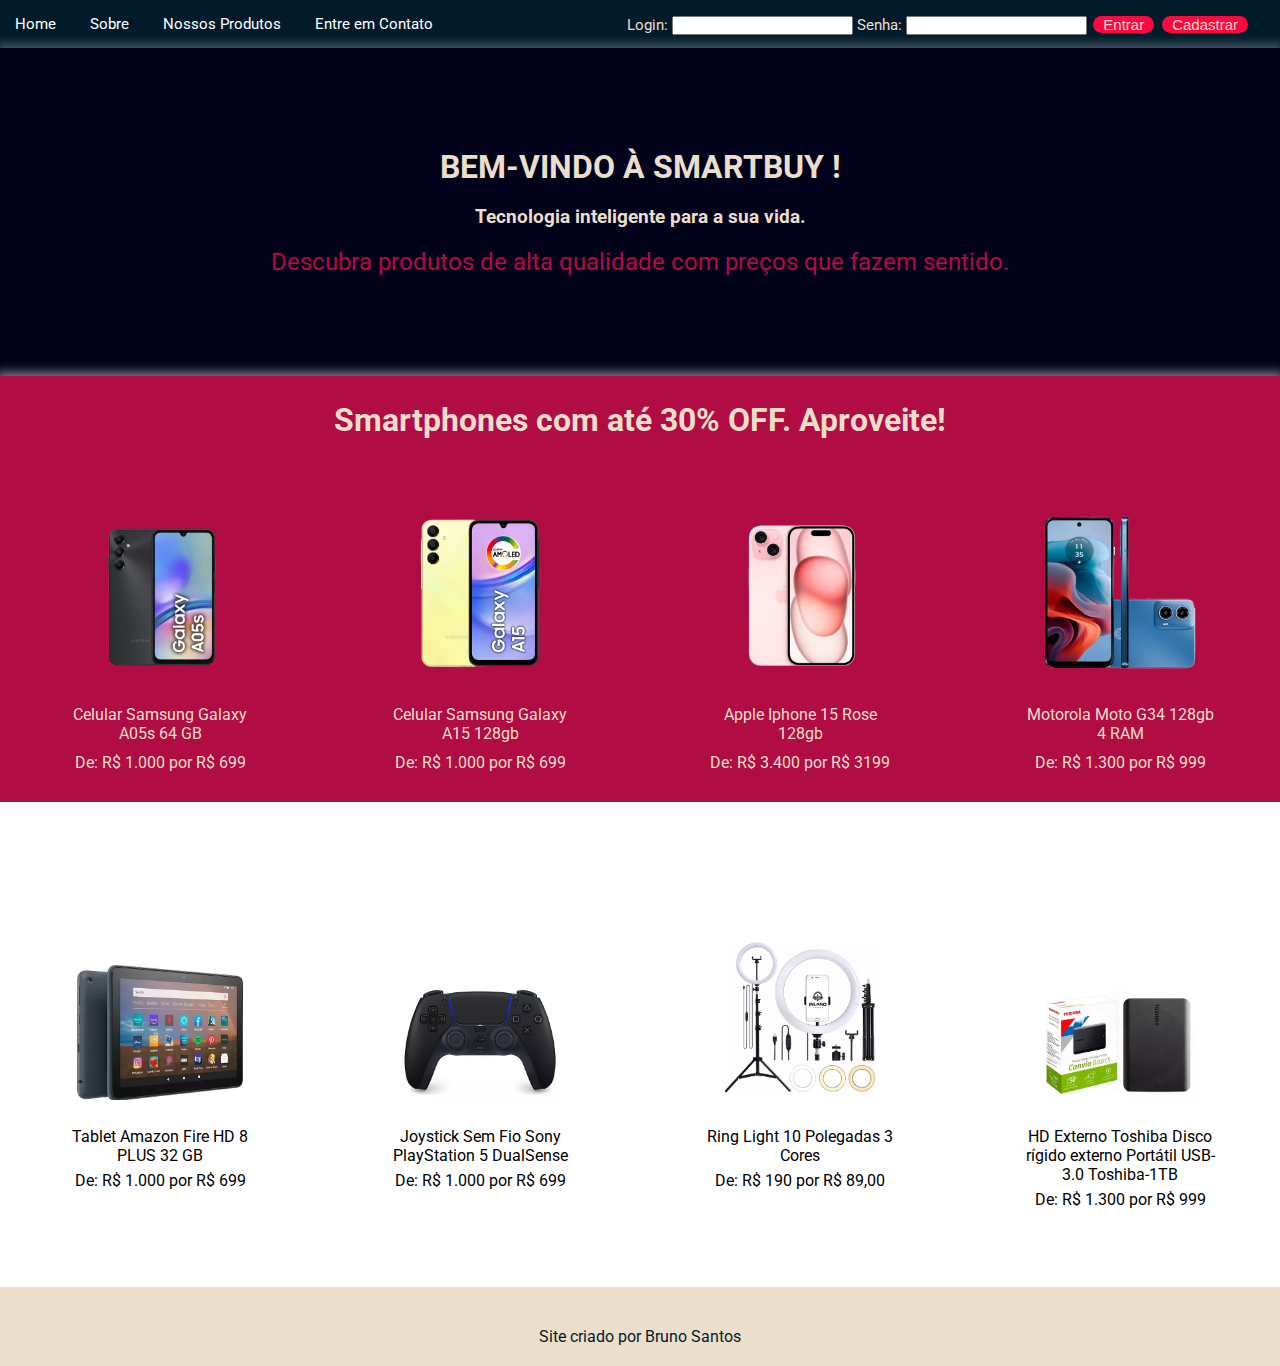
<file: index.html>
<!DOCTYPE html>
<html lang="pt-br">
<head>
    <meta charset="UTF-8">
    <meta name="viewport" content="width=device-width, initial-scale=1.0">
    <link rel="stylesheet" href="style/style.css">
    <title>Lojinha</title>
</head>
<body>
    <header class="menu-desktop">

        <ul>
            <li><a href="index.html">Home</a></li>
            <li><a href="sobre.html">Sobre</a></li>
            <li><a href="produtos.html">Nossos Produtos</a></li>
            <li><a href="contato.html">Entre em Contato</a></li>
        </ul>

        <div class="login">

            <label for="login" id="login">Login: <input type="text"></label>
            <label for="senha" id="senha">Senha: <input type="password"></label>
            <input type="submit" value="Entrar">
            <input type="submit" value="Cadastrar">

        </div>

    </header> <!-- menu-desktop -->
    <main class="center">

        <section class="chamada">

            <h1>Bem-vindo à SmartBuy !</h1>
            <h3>Tecnologia inteligente para a sua vida.</h3>
            <p>Descubra produtos de alta qualidade com preços que fazem sentido.</p>
            

        </section> <!-- chamada -->

        <section class="banner">
            <h1>Smartphones com até 30% OFF. Aproveite!</h1>
            <div class="banner-promo">
                
                <div class="item">
                    <img src="assets/img/A05s.png" alt="">
                    <p>Celular Samsung Galaxy A05s 64 GB</p>
                    <p>De: R$ 1.000 por R$ 699</p>
                </div>

                <div class="item">
                    <img src="assets/img/A15.png" alt="">
                    <p>Celular Samsung Galaxy A15 128gb</p>
                    <p>De: R$ 1.000 por R$ 699</p>
                </div>

                <div class="item">
                    <img src="assets/img/iphone15rose.png" alt="">
                    <p>Apple Iphone 15 Rose 128gb</p>
                    <p>De: R$ 3.400 por R$ 3199</p>
                </div>

                <div class="item">
                    <img src="assets/img/motoG34.png" alt="">
                    <p>Motorola Moto G34 128gb 4 RAM</p>
                    <p>De: R$ 1.300 por R$ 999</p>
                </div>

            </div> <!-- banner-promo -->

        </section> <!-- banner -->

        <section class="banner2">
            <h1>Não perca! Explore mais produtos com descontos incríveis!</h1>
            <div class="banner-promo">
                
                <div class="item">
                    <img src="assets/img/eletronicos/Tablet-Amazon-Fire-HD-8-Plus-2020-8-32GB-slate-3GB-de-memória-RAM-e-3GB-de-memória-RAM.png" alt="">
                    <p>Tablet Amazon Fire HD 8 PLUS 32 GB</p>
                    <p>De: R$ 1.000 por R$ 699</p>
                </div>

                <div class="item">
                    <img src="assets/img/eletronicos/Controle-joystick-sem-fio-Sony-PlayStation-5-DualSense-midnight-black.png" alt="">
                    <p>Joystick Sem Fio Sony PlayStation 5 DualSense</p>
                    <p>De: R$ 1.000 por R$ 699</p>
                </div>

                <div class="item">
                    <img src="assets/img/eletronicos/ringlight10pol.png" alt="">
                    <p>Ring Light 10 Polegadas 3 Cores</p>
                    <p>De: R$ 190 por R$ 89,00</p>
                </div>

                <div class="item">
                    <img src="assets/img/eletronicos/HD-Externo-Toshiba-Disco-rígido-externo-Portátil-USB-3.0-Toshiba-Canvio-Basics-HDTB510XK3AA-1TB.png" alt="">
                    <p>HD Externo Toshiba Disco rígido externo Portátil USB-3.0 Toshiba-1TB</p>
                    <p>De: R$ 1.300 por R$ 999</p>
                </div>

            </div> <!-- banner-promo -->

        </section> <!-- banner -->

       


    </main>

    <footer>
        <p>Site criado por Bruno Santos</p>
    </footer>
</body>
</html>
</file>
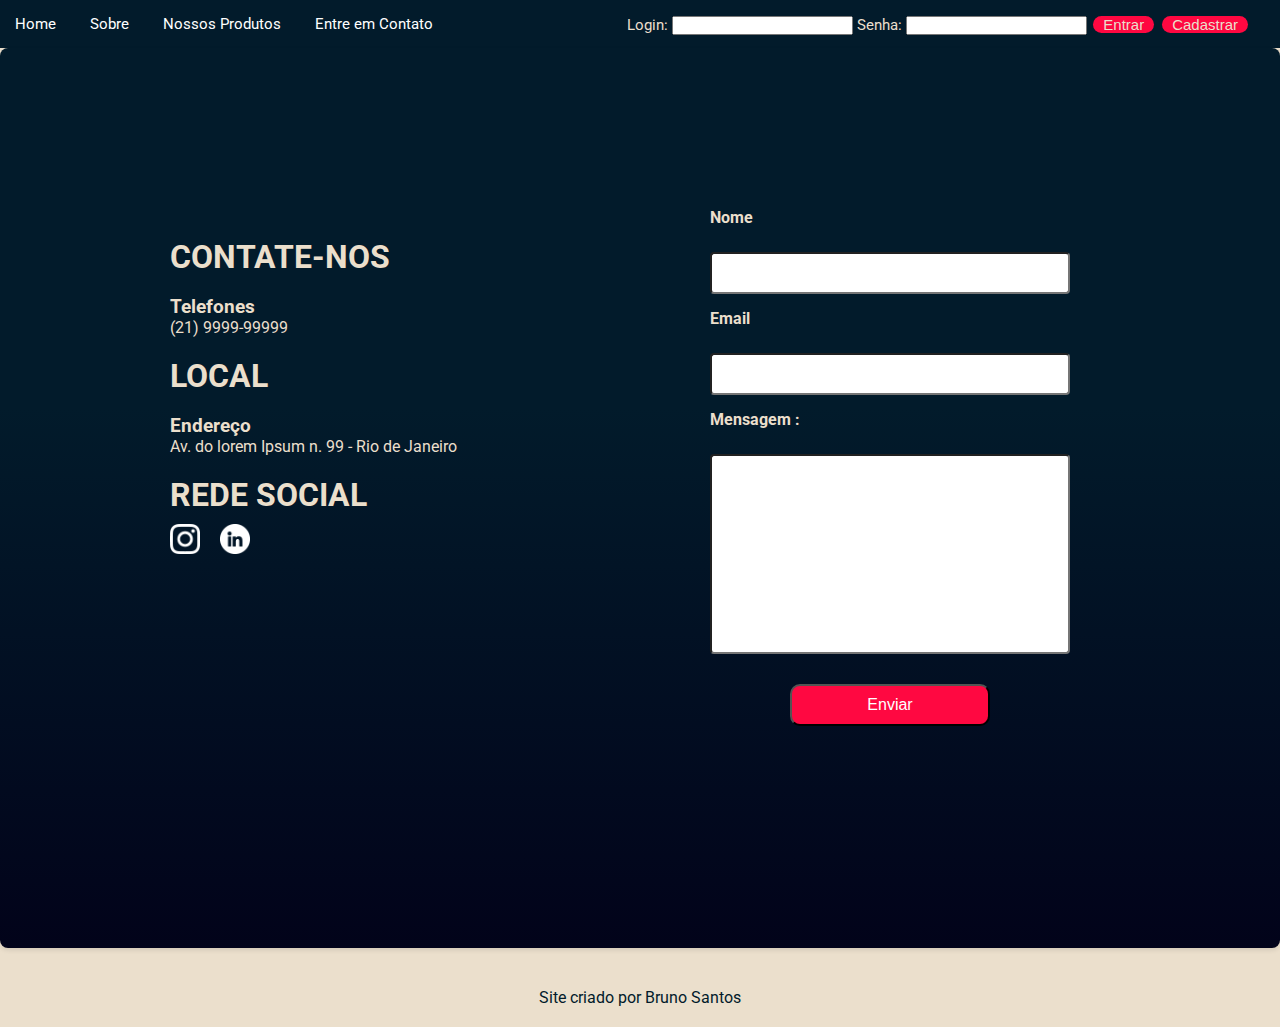
<file: contato.html>
<!DOCTYPE html>
<html lang="pt-br">
<head>
    <meta charset="UTF-8">
    <meta name="viewport" content="width=device-width, initial-scale=1.0">
    <link rel="stylesheet" href="style/style.css">
    <title>Lojinha</title>
</head>
<body>
    <header class="menu-desktop">

        <ul>
            <li><a href="index.html">Home</a></li>
            <li><a href="sobre.html">Sobre</a></li>
            <li><a href="produtos.html">Nossos Produtos</a></li>
            <li><a href="contato.html">Entre em Contato</a></li>
        </ul>

        <div class="login">

            <label for="login" id="login">Login: <input type="text"></label>
            <label for="senha" id="senha">Senha: <input type="password"></label>
            <input type="submit" value="Entrar">
            <input type="submit" value="Cadastrar">

        </div>

    </header> <!-- menu-desktop -->
    <main class="center">

        <div class="contato">
            
            <div class="contato-left">

                <div class="info-contatos">
                    <h1>CONTATE-NOS</h1>
                    <H3>Telefones</H3>
                    <p>(21) 9999-99999</p>
                    <h1>LOCAL</h1>
                    <H3>Endereço</H3>
                    <p>Av. do lorem Ipsum n. 99 - Rio de Janeiro</p>
                    <h1>REDE SOCIAL</h1>
                    <div class="rede__social">
                        <img src="assets/img/insta.png" alt="">
                        <a href="https://www.instagram.com/nobru_dev/"></a>
                        <img src="assets/img/linkden.png" alt="">
                        <a href="https://www.linkedin.com/in/wanderley-bruno/"></a>
                    </div>
                </div>
                

            </div> <!-- contato-left -->

            <div class="contato-right">

                <div class="info-contatos2">

                    <div class="txt-info">
                        
                        <label for="nome">
                            <p>Nome</p>
                            <input type="text">
                        </label>

                        <label for="nome">
                            <p>Email</p>
                            <input type="email">
                        </label>
                        <p>Mensagem :</p>
                        <input type="text" name="text-livre" id="text-livre">
                        
                        <input type="button" id="btn-enviar" value="Enviar">

                    </div>
                    

                </div>

            </div> <!-- contato-right -->
            

        </div>


    </main>

    <footer>
        <p>Site criado por Bruno Santos</p>
    </footer>
</body>
</html>
</file>
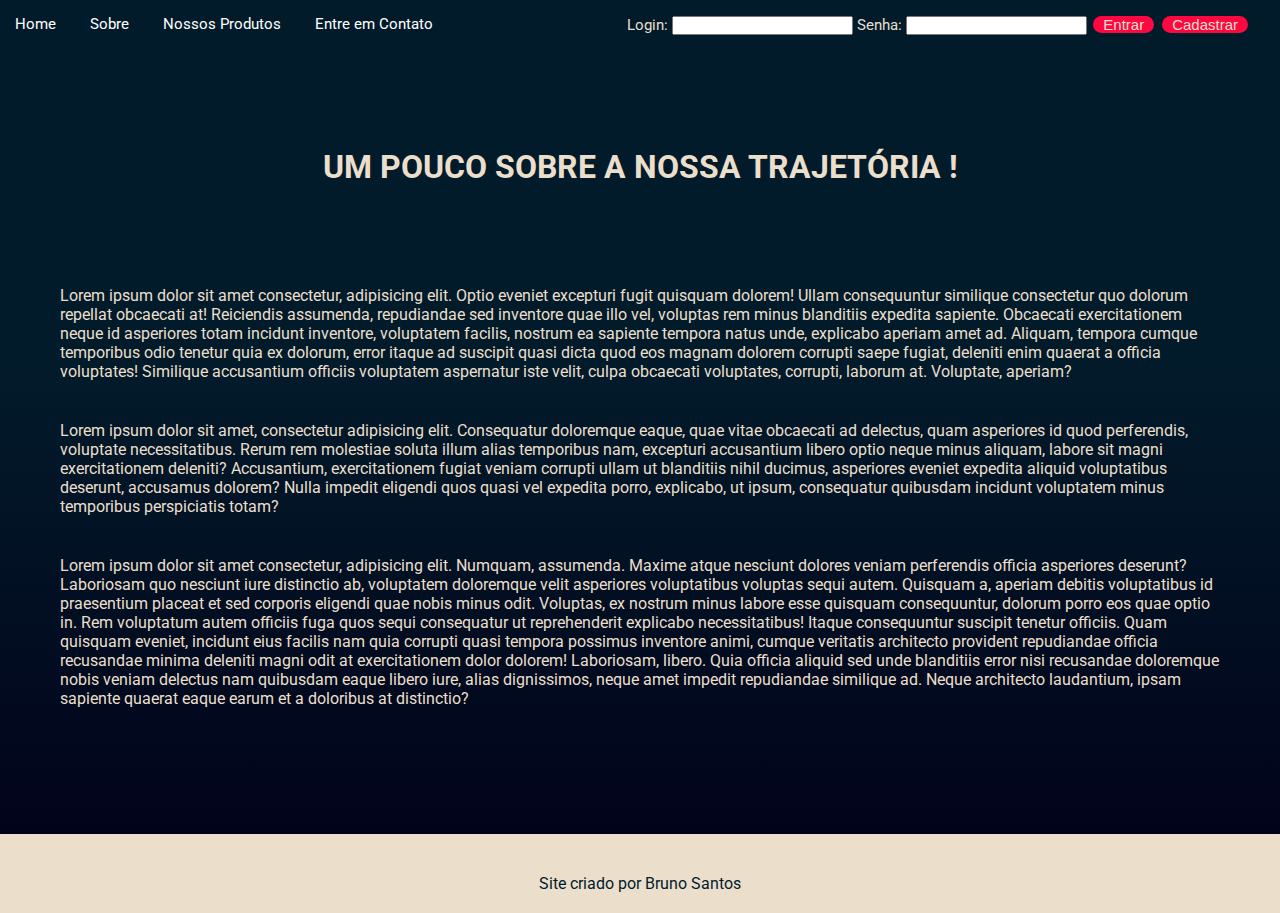
<file: sobre.html>
<!DOCTYPE html>
<html lang="pt-br">
<head>
    <meta charset="UTF-8">
    <meta name="viewport" content="width=device-width, initial-scale=1.0">
    <link rel="stylesheet" href="style/style.css">
    <title>Lojinha</title>
</head>
<body>
    <header class="menu-desktop">

        <ul>
            <li><a href="index.html">Home</a></li>
            <li><a href="sobre.html">Sobre</a></li>
            <li><a href="produtos.html">Nossos Produtos</a></li>
            <li><a href="contato.html">Entre em Contato</a></li>
        </ul>

        <div class="login">

            <label for="login" id="login">Login: <input type="text"></label>
            <label for="senha" id="senha">Senha: <input type="password"></label>
            <input type="submit" value="Entrar">
            <input type="submit" value="Cadastrar">

        </div>

    </header> <!-- menu-desktop -->
    <main class="center">

        <section class="sobre">

            <div class="sobre-texto">
                <h1>Um pouco sobre a nossa trajetória !</h1>
               
                <div class="sobre-paragrafo">
                    <p>Lorem ipsum dolor sit amet consectetur, adipisicing elit. Optio eveniet excepturi fugit quisquam dolorem! Ullam consequuntur similique consectetur quo dolorum repellat obcaecati at! Reiciendis assumenda, repudiandae sed inventore quae illo vel, voluptas rem minus blanditiis expedita sapiente. Obcaecati exercitationem neque id asperiores totam incidunt inventore, voluptatem facilis, nostrum ea sapiente tempora natus unde, explicabo aperiam amet ad. Aliquam, tempora cumque temporibus odio tenetur quia ex dolorum, error itaque ad suscipit quasi dicta quod eos magnam dolorem corrupti saepe fugiat, deleniti enim quaerat a officia voluptates! Similique accusantium officiis voluptatem aspernatur iste velit, culpa obcaecati voluptates, corrupti, laborum at. Voluptate, aperiam?</p>
                    <p>Lorem ipsum dolor sit amet, consectetur adipisicing elit. Consequatur doloremque eaque, quae vitae obcaecati ad delectus, quam asperiores id quod perferendis, voluptate necessitatibus. Rerum rem molestiae soluta illum alias temporibus nam, excepturi accusantium libero optio neque minus aliquam, labore sit magni exercitationem deleniti? Accusantium, exercitationem fugiat veniam corrupti ullam ut blanditiis nihil ducimus, asperiores eveniet expedita aliquid voluptatibus deserunt, accusamus dolorem? Nulla impedit eligendi quos quasi vel expedita porro, explicabo, ut ipsum, consequatur quibusdam incidunt voluptatem minus temporibus perspiciatis totam?</p>
                    <p>Lorem ipsum dolor sit amet consectetur, adipisicing elit. Numquam, assumenda. Maxime atque nesciunt dolores veniam perferendis officia asperiores deserunt? Laboriosam quo nesciunt iure distinctio ab, voluptatem doloremque velit asperiores voluptatibus voluptas sequi autem. Quisquam a, aperiam debitis voluptatibus id praesentium placeat et sed corporis eligendi quae nobis minus odit. Voluptas, ex nostrum minus labore esse quisquam consequuntur, dolorum porro eos quae optio in. Rem voluptatum autem officiis fuga quos sequi consequatur ut reprehenderit explicabo necessitatibus! Itaque consequuntur suscipit tenetur officiis. Quam quisquam eveniet, incidunt eius facilis nam quia corrupti quasi tempora possimus inventore animi, cumque veritatis architecto provident repudiandae officia recusandae minima deleniti magni odit at exercitationem dolor dolorem! Laboriosam, libero. Quia officia aliquid sed unde blanditiis error nisi recusandae doloremque nobis veniam delectus nam quibusdam eaque libero iure, alias dignissimos, neque amet impedit repudiandae similique ad. Neque architecto laudantium, ipsam sapiente quaerat eaque earum et a doloribus at distinctio?</p>
                </div>

            </div>
            

        </section> <!-- chamada -->

        

        


    </main>

    <footer>
        <p>Site criado por Bruno Santos</p>
    </footer>
</body>
</html>
</file>
<file: style/style.css>
@charset "UTF-8";

@import url('https://fonts.googleapis.com/css2?family=Roboto:ital,wght@0,100;0,300;0,400;0,500;0,700;0,900;1,100;1,300;1,400;1,500;1,700;1,900&display=swap');

:root {

--cor--one:#02031a;
--cor--two:#021b2b;
--cor--tree:#b10c43;
--cor--for:#ff0841;
--cor--five:#ebdfcc;
--font--one:"Roboto", sans-serif;


}

*{
    margin: 0;
    padding: 0;
    box-sizing: border-box;
}



body {
    background-color: var(--cor--five);
    font-family: var(--font--one);
}



.menu-desktop {
    width: 100%;
    background-color: var(--cor--two);
    display: flex;
    justify-content: space-between;
    
    
}

.login {
    text-align: right;
    align-content: space-between;
    color: var(--cor--five);
    align-content: space-between;
    align-items: center;
    align-self: center;
    padding-right: 30px;

}

#login, #senha {
    padding-right: 20px;
}


input[type="submit"] {
    background-color: var(--cor--for);
    padding: 2px 15px;
    border: none;
    color: var(--cor--five);
    border-radius: 10px;
    margin: 4px;
}


.menu-desktop ul {
    padding: 15px;
    text-align: left;
    
    
}

.menu-desktop ul li {
    display: inline-block;
    padding: 20px;
    font-size: 20px;
    font-family: var(--font--one);    

}

.menu-desktop ul li a {
    text-decoration: none;
    cursor: pointer;
    color: white;
}

.chamada {
    background-color: var(--cor--one);
    width: 100%;
    text-align: center;
    padding: 100px;
    box-shadow: 0px 0px 10px 4px #ffffff49;
}

.chamada h1 {
    font-family: var(--font--one);
    text-transform: uppercase;
    color: var(--cor--five);
}

.chamada h3 {
    padding: 20px;
    color: var(--cor--five);

}

.chamada p {
    color: var(--cor--tree);
    font-size: 24px;
}

.banner {
    width: 100%;
        background-color: var(--cor--tree);
    box-shadow: 0px 0px 10px 4px #ffffff7c;
}

.banner h1 {
    color: var(--cor--five);
    text-align: center;
    padding: 25px;
}

.banner .banner-promo {
    width: 100%;
    display: flex;
    justify-content: space-around;
    align-items: baseline;
    

}

.banner-promo .item {
    width: 20%;
    padding: 25px;
}

.banner .banner-promo P {
    text-align: center;
    color: var(--cor--five);
    padding: 5px;
}

.banner .banner-promo img {
    width: 100%;
    padding: 20px;
    
}

.banner2 {
    width: 100%;
    background-color: white;
    padding-bottom: 50px;
    
}

.banner2 h1 {
    text-align: center;
    color: white;
    padding: 25px;
}

.banner2 .banner-promo {
    display: flex;
    justify-content: space-around;
    align-items: baseline;
}

.banner2 .banner-promo .item {
    width: 20%;
    color: black;
    text-align: center;
}

.banner2 .banner-promo .item img {
    width: 100%;
    padding: 20px;
    background-size: cover;
}

.banner2 p {
    padding: 3px;
}





.sobre {
    width: 100%;
    height: 786px;
    background-image: linear-gradient(to top, #02031a , #021b2b 60%);
}

.sobre h1 {
    color: var(--cor--five);
    text-align: center;
    padding: 100px 0px 0px 0px;
    text-transform: uppercase;
}

.sobre-paragrafo {
    max-width: 1200px;
    margin: 80px auto;
    color: var(--cor--five);
    
}

.sobre-paragrafo p {
    padding: 20px;
}

.banner-promo-produt {
    position: relative;
    width: 100%;
    max-width: 1200px; /* Ajuste o tamanho máximo do banner conforme necessário */
    margin: auto;
    overflow: hidden; /* Garante que apenas uma imagem seja visível por vez */
}

.banner-slides {
    display: flex;
    transition: transform 0.5s ease; /* Suaviza a transição entre as imagens */
}

.banner-slides img {
    width: 100%;
    height: auto;
    flex-shrink: 0; /* Impede que as imagens encolham */
}

/* Estilo para as barras de progresso */
.progress-container {
    display: flex; /* Flexbox para alinhar as barras */
    justify-content: space-between; /* Espaço entre as barras */
    gap: 10px;
    width: 100%;
    padding-top: 10px;
}

.progress-bar {
    width: 0%;  /* Todas começam com 0% de largura */
    height: 2px;  /* Altura da barra */
    background-color: #4caf50; /* Cor da barra */
    transition: width 0.5s ease;  /* Transição suave para o preenchimento */
    position: relative;
}


.progress-bar::after {
    content: "";
    position: absolute;
    top: 0;
    left: 0;
    height: 100%;
    background-color: #4caf50; /* Cor da parte preenchida */
    border-radius: 5px;
    transition: width 0.5s ease-in-out; /* Suaviza a transição */
}

.contato {
    display: flex;
    justify-content: space-between;
    align-items: flex-start;
    gap: 20px;
    padding: 150px;
    width: 100%;
    margin: 0 auto;
    background-color: #fff;
    box-shadow: 0 2px 5px rgba(0, 0, 0, 0.1);
    border-radius: 8px;
    height: 100vh;
    

}

.contato-left, .contato-right {
     flex: 1;
}

.info-contatos, .info-contatos2 {
    padding: 20px;
    text-align: center;
    color: var(--cor--five);
    display: flex;
    flex-direction: column;
    justify-content: space-around;
    align-items: flex-start;
}

.info-contatos2 {
    
    padding: 50px;
}

.info-contatos h1, .info-contatos h3 {
    margin-top: 20px;
}

.rede__social {
    display: flex;
    gap: 10px;
    align-items: center;
    justify-content: center;
    margin-top: 10px;
    
}

.rede__social img {
    width: 30px;
    height: 30px;
    object-fit: cover;
}

.txt-info label {
    display: block;
    margin-bottom: 15px;
}

.txt-info p {
    margin-bottom: 5px;
    font-weight: bold;
    font-size: 1rem;
    text-align: left;
    padding-bottom: 20px;
}

.txt-info input, .txt-info {
    width: 100%;
    padding: 10px;
    font-size: 1rem;
    
    border-radius: 4px;
    box-sizing: border-box;
}

.txt-info {
    margin-top: -50px;
}

#text-livre {
    height: 200px;
}

.txt-info input:focus, .txt-info input[type="email"]:focus {
    border-color: #007BFF;
    outline: none;
    
}

#btn-enviar {
    background-color: var(--cor--for);
    color: white;
    width: 200px;
    margin: 30px ;
    border-radius: 10px;
}

#btn-enviar:hover {
    background-color: var(--cor--tree);
    transform: scale(1.07);
    border: none;
}

/* Estilo do rodapé */
footer {
    text-align: center;
    padding: 10px;
    background-color: #333;
    color: #fff;
    margin-top: 20px;
}

footer p {
    margin: 0;
}

.prev, .next {
    position: absolute;
    top: 50%;
    background-color: rgba(0, 0, 0, 0.5); /* Fundo transparente escuro */
    color: white;
    border: none;
    padding: 16px;
    cursor: pointer;
    font-size: 24px;
    transform: translateY(-50%);
    z-index: 10;
}

.prev {
    left: 10px; /* Distância da borda esquerda */
}

.next {
    right: 10px; /* Distância da borda direita */
}

.prev:hover, .next:hover {
    background-color: rgba(0, 0, 0, 0.7); /* Escurecer o fundo ao passar o mouse */
}

/* Estilizando as bolinhas (indicadores) */
.dots {
    text-align: center;
    padding: 10px;
}

.dot {
    height: 15px;
    width: 15px;
    margin: 0 5px;
    background-color: #bbb;
    border-radius: 50%;
    display: inline-block;
    transition: background-color 0.3s;
    cursor: pointer;
}

.dot:hover {
    background-color: #717171;
}

/* Estilo da bolinha ativa */
.active {
    background-color: #717171;
}



.produtos {
    width: 100%;
    background-image: linear-gradient(to top, #02031a , #021b2b 60%);
    
}

.produtos h1 {
    text-align: center;
    padding: 50px;
    text-transform: uppercase;
    color: var(--cor--five);
}

.produto-container {
    margin-top: 2%;
    display: flex; 
    flex-wrap: wrap; 
    gap: 30px; 
    justify-content: center;
    width: auto; 
    
    box-sizing: border-box;
    
}

.produto {
    display: flex; 
    flex-direction: row; 
    align-items: flex-start; 
    width: 30%; 
    background-color: #ebdfcc; 
    border-radius: 10px;
    padding: 20px;
    box-sizing: border-box;
    transition: transform 0.3s;
}

.produto:hover {
    transform: scale(1.04);
}

.single-product img {
    width: 100%; 
    height: auto; 
    border-radius: 10px;
    object-fit: cover;
}

.single-product {
    flex: 1; 
    max-width: 40%;
    margin-right: 20px; 
    box-sizing: border-box;
}

.descricao-cel {
    flex: 1.5; 
    max-width: 60%;
    padding: 10px;
    box-sizing: border-box;
}

.descricao-cel h3 {
    margin-top: 0;
    text-align: left; 
    font-size: 20px;
    color: var(--cor--one);
}

.descricao-cel p {
    background-color: #cccccc6b; 
    color: #333; 
    padding: 10px;
    border-radius: 5px;
    font-size: 14px;
    line-height: 1.5;
    text-align: justify;
    height: auto;
}




footer {
    width: 100%;
    background-color: var(--cor--five);
    
}

footer p {
    text-align: center;
    font: 24px;
    text-align: center;
    padding: 10px;
    color: var(--cor--two);
}

.contato {
    width: 100%;
    background-image: linear-gradient(to top, #02031a , #021b2b 60%); 
}

@media screen and (max-width: 1340px) {
   
    .menu-desktop {
        width: 100%;
        background-color: var(--cor--two);
        display: flex;
        justify-content: space-between;
        align-content: center;
        flex-direction: row;
        
        
    }
    
    .login {
        text-align: right;
        align-content: space-between;
        color: var(--cor--five);
        justify-content: center;
        align-items: center;
        align-self: center;
        font-size: 15px;
        
        
    }
    
    #login, #senha {
        padding-right: 0px;
    }
    
    
    input[type="submit"] {
        background-color: var(--cor--for);
        padding: 0px 10px;
        border: none;
        color: var(--cor--five);
        border-radius: 10px;
        margin: 2px;
        font-size: 15px;
    }
    
    
    .menu-desktop ul {
        padding: 0px;
        text-align: center;
        
        
    }
    
    .menu-desktop ul li {
        display: inline-block;
        padding: 15px;
        font-size: 15px;
        font-family: var(--font--one);    
    
    }

    .produto {
        display: flex; 
        flex-direction: column; 
        
         
        background-color: #d2cceb; 
        border-radius: 10px;
        transition: transform 0.3s;
    }

   
    
    .single-product {
        
        max-width: 100%;
         
        
    }

    .single-product img {
        width: 100%; 
        height: auto; 
        border-radius: 10px;
        
    }

    .descricao-cel {
        width: 100%;
        max-width: none;
        box-sizing: border-box;
    }
    
    .descricao-cel h3 {
        margin-top: 0;
        text-align: center;
        font-size: 20px;
        color: var(--cor--one);
    }
    
    .descricao-cel p {
        background-color: transparent; 
        padding-top: 25px;
        color: #333; 
        border-radius: 5px;
        font-size: 14px;
        line-height: 1.5;
        text-align: center;
        height: auto;
    }

 
    
  


  }
</file>
